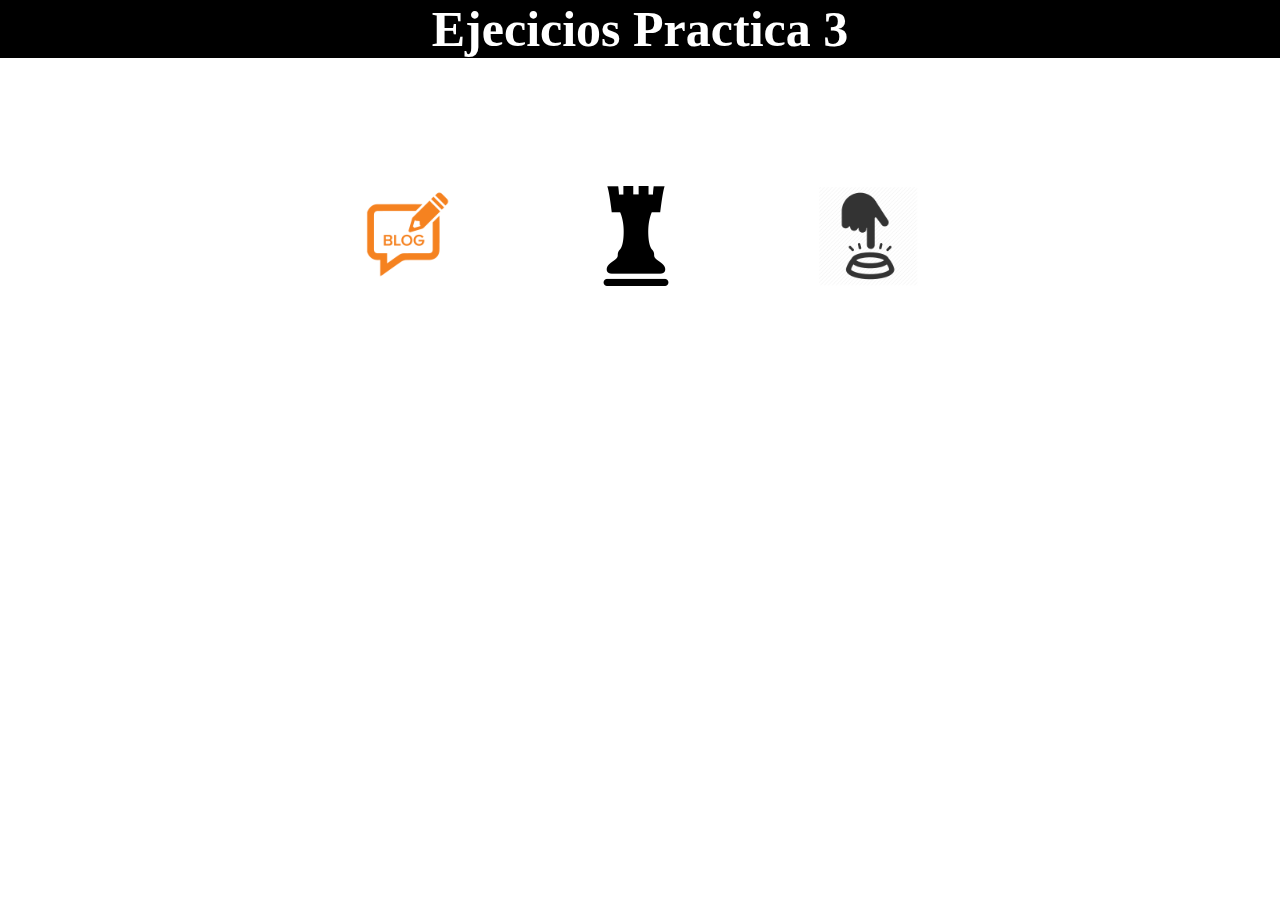
<file: index.html>
<!DOCTYPE html>
<html lang="en">
<head>
    <meta charset="UTF-8">
    <meta name="viewport" content="width=device-width, initial-scale=1.0">
    <meta http-equiv="X-UA-Compatible" content="ie=edge">
    <link rel="stylesheet" href="assets/css/style.css">
    <title>Document</title>
</head>
<body>
    <header>
        <div class="main">
            <h1>Ejecicios Practica 3</h1>
        </div>
    </header>
    <ul>
        <li><a href="Ejercicio1/index.html"><img src="assets/img/blog-icon.png"></a></li>
        <li><a href="Ejercicio2/index.html"><img src="assets/img/chess-icon.png"></a></li>
        <li><a href="Ejercicio3/index.html"><img src="assets/img/button-icon.png"></a></li>
    </ul>
</body>
</html>
</file>
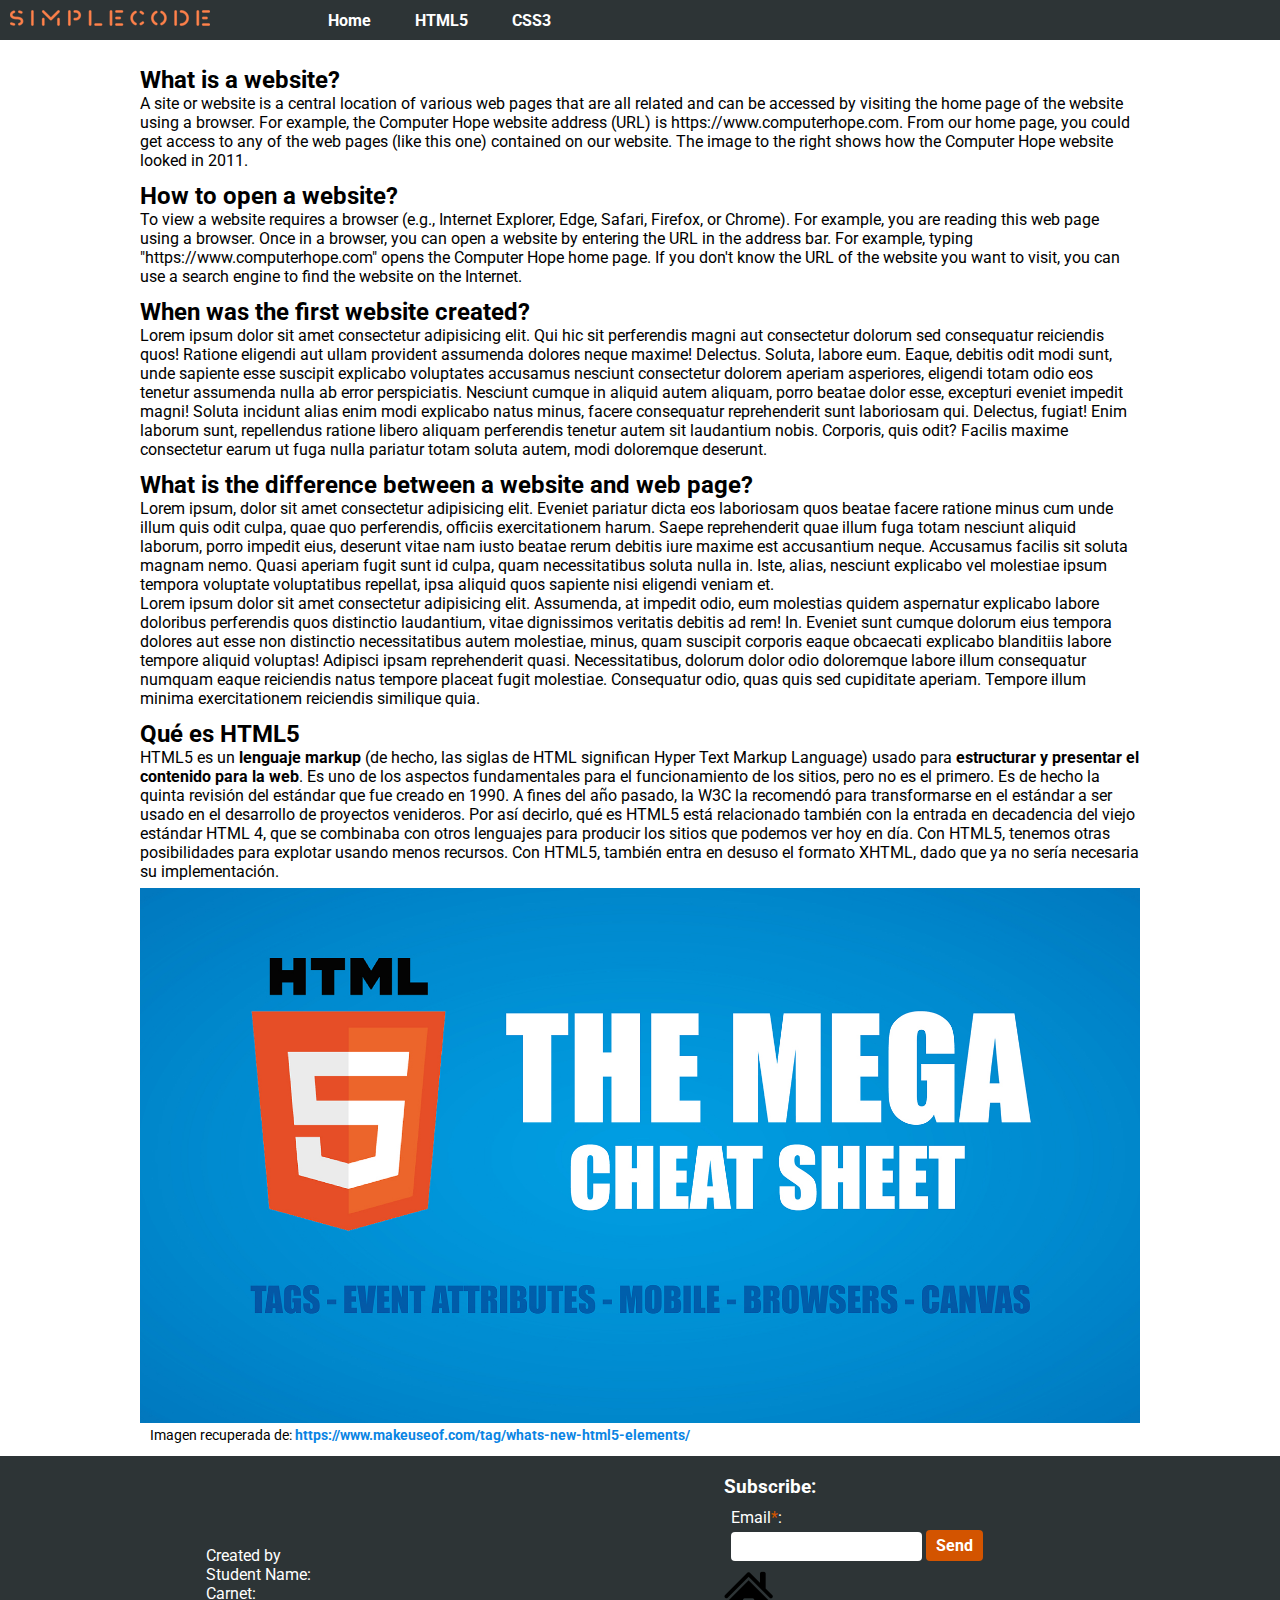
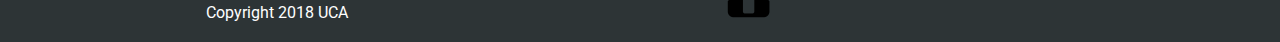
<file: Ejercicio1/index.html>
<!DOCTYPE html>
<html lang="en">

<head>
    <meta charset="UTF-8">
    <meta name="viewport" content="width=device-width, initial-scale=1.0">
    <meta http-equiv="X-UA-Compatible" content="ie=edge">
    <link rel="stylesheet" href="assets/css/style.css">
    <link href="https://fonts.googleapis.com/css?family=Roboto" rel="stylesheet">
    <title>HTML | CSS</title>
</head>

<body>
    <nav>
        <div class="logo-container">
            <img src="assets/img/SimpleCode.png" />
        </div>
        <ul>
            <li><a href="#">Home</a></li>
            <li><a href="#">HTML5</a></li>
            <li><a href="#">CSS3</a></li>
        </ul>
    </nav>
    <section id="main">
        <section id="first">
            <article>
                <h2>What is a website?</h2>
                <p>
                    A site or website is a central location of various web pages that are all related and can be accessed by visiting the home
                    page of the website using a browser. For example, the Computer Hope website address (URL) is https://www.computerhope.com.
                    From our home page, you could get access to any of the web pages (like this one) contained on our website.
                    The image to the right shows how the Computer Hope website looked in 2011.
                </p>
            </article>
            <article>
                <h2>How to open a website?</h2>
                <p>
                    To view a website requires a browser (e.g., Internet Explorer, Edge, Safari, Firefox, or Chrome). For example, you are reading
                    this web page using a browser. Once in a browser, you can open a website by entering the URL in the address
                    bar. For example, typing "https://www.computerhope.com" opens the Computer Hope home page. If you don't know
                    the URL of the website you want to visit, you can use a search engine to find the website on the Internet.
                </p>
            </article>
            <article>
                <h2>When was the first website created?</h2>
                <p>
                    Lorem ipsum dolor sit amet consectetur adipisicing elit. Qui hic sit perferendis magni aut consectetur dolorum sed consequatur reiciendis quos! Ratione eligendi aut ullam provident assumenda dolores neque maxime! Delectus.
                    Soluta, labore eum. Eaque, debitis odit modi sunt, unde sapiente esse suscipit explicabo voluptates accusamus nesciunt consectetur dolorem aperiam asperiores, eligendi totam odio eos tenetur assumenda nulla ab error perspiciatis.
                    Nesciunt cumque in aliquid autem aliquam, porro beatae dolor esse, excepturi eveniet impedit magni! Soluta incidunt alias enim modi explicabo natus minus, facere consequatur reprehenderit sunt laboriosam qui. Delectus, fugiat!
                    Enim laborum sunt, repellendus ratione libero aliquam perferendis tenetur autem sit laudantium nobis. Corporis, quis odit? Facilis maxime consectetur earum ut fuga nulla pariatur totam soluta autem, modi doloremque deserunt.
                </p>
            </article>
            <article>
                <h2>What is the difference between a website and web page?</h2>
                <p>
                    Lorem ipsum, dolor sit amet consectetur adipisicing elit. Eveniet pariatur dicta eos laboriosam quos beatae facere ratione minus cum unde illum quis odit culpa, quae quo perferendis, officiis exercitationem harum.
                    Saepe reprehenderit quae illum fuga totam nesciunt aliquid laborum, porro impedit eius, deserunt vitae nam iusto beatae rerum debitis iure maxime est accusantium neque. Accusamus facilis sit soluta magnam nemo.
                    Quasi aperiam fugit sunt id culpa, quam necessitatibus soluta nulla in. Iste, alias, nesciunt explicabo vel molestiae ipsum tempora voluptate voluptatibus repellat, ipsa aliquid quos sapiente nisi eligendi veniam et.
                </p>
                <p>
                    Lorem ipsum dolor sit amet consectetur adipisicing elit. Assumenda, at impedit odio, eum molestias quidem aspernatur explicabo labore doloribus perferendis quos distinctio laudantium, vitae dignissimos veritatis debitis ad rem! In.
                    Eveniet sunt cumque dolorum eius tempora dolores aut esse non distinctio necessitatibus autem molestiae, minus, quam suscipit corporis eaque obcaecati explicabo blanditiis labore tempore aliquid voluptas! Adipisci ipsam reprehenderit quasi.
                    Necessitatibus, dolorum dolor odio doloremque labore illum consequatur numquam eaque reiciendis natus tempore placeat fugit molestiae. Consequatur odio, quas quis sed cupiditate aperiam. Tempore illum minima exercitationem reiciendis similique quia.
                </p>
            </article>
        </section>
        <section id="section-html">
            <article>
                <h2>Qué es HTML5</h2>
                <p>
                    HTML5 es un <b>lenguaje markup</b> (de hecho, las siglas de HTML significan Hyper Text Markup Language) usado para <b>estructurar y presentar el contenido para la web</b>. Es uno de los aspectos fundamentales para el funcionamiento de los sitios, pero no es el primero. Es de hecho la quinta revisión del estándar que fue creado en 1990. A fines del año pasado, la W3C la recomendó para transformarse en el estándar a ser usado en el desarrollo de proyectos venideros. Por así decirlo, qué es HTML5 está relacionado también con la entrada en decadencia del viejo estándar HTML 4, que se combinaba con otros lenguajes para producir los sitios que podemos ver hoy en día. Con HTML5, tenemos otras posibilidades para explotar usando menos recursos. Con HTML5, también entra en desuso el formato XHTML, dado que ya no sería necesaria su implementación.
                </p>
                <figure>
                    <img src="assets/img/html5.jpg" alt="...">
                    <figcaption>
                        Imagen recuperada de: <a href="https://www.makeuseof.com/tag/whats-new-html5-elements/">https://www.makeuseof.com/tag/whats-new-html5-elements/</a> 
                    </figcaption>
                </figure>
            </article>
        </section>
    </section>
    <footer>
        <div class="section-footer">
            <p>Created by</p>
            <p>Student Name: </p>
            <p>Carnet:</p>
            <p>Copyright 2018 UCA</p>
        </div>
        <div class="section-footer">
            <form id="subscribe-form" action="#">
                <h3>Subscribe:</h3>
                <fieldset>
                    <div class="input-group">
                        <label for="last-name">Email<span>*</span>:</label>
                        <input type="email" required>
                        <input type="submit" value="Send">

                    </div>
                </fieldset>
            </form>
            <a href="../index.html"><img src="assets/img/home-icon.png" height="50" width="50"></a>
        </div>
    </footer>
</body>

</html>
</file>
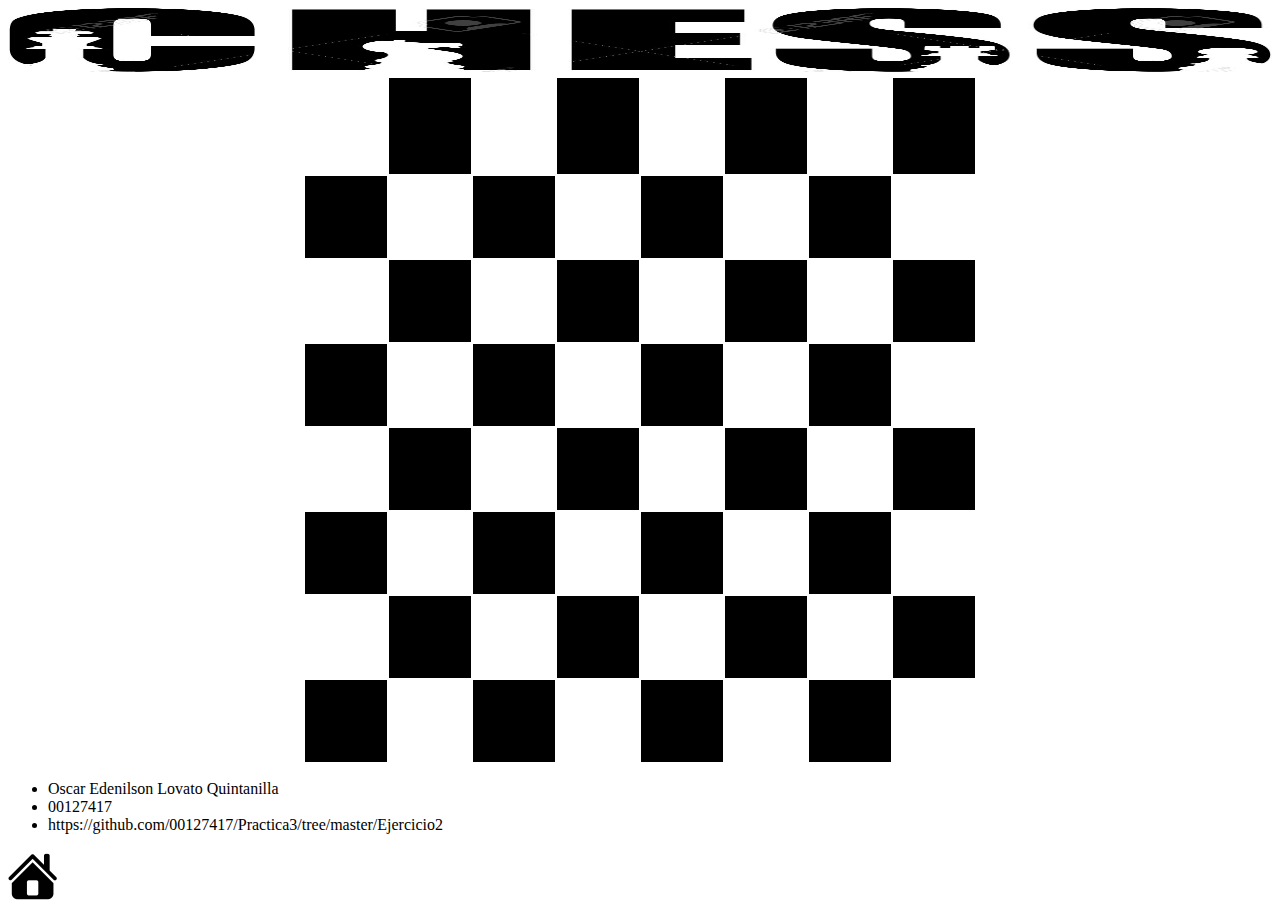
<file: Ejercicio2/index.html>
<!DOCTYPE html>
<html lang="en">

<head>
    <meta charset="UTF-8">
    <meta name="viewport" content="width=device-width, initial-scale=1.0">
    <meta http-equiv="X-UA-Compatible" content="ie=edge">
    <link rel="stylesheet" href="assets/css/style.css">
    <title>Document</title>
</head>

<body>
    <header>
        <img src="assets/img/image.jpg">
    </header>
    <table>
        <tr>
            <td class="white">
                <div>
                    <p>Torre-negra</p>
                </div>
            </td>
            <td class="black">
                <div>Caballo-negro</div>
            </td>
            <td class="white">
                <div>Alfil-negro</div>
            </td>
            <td class="black">
                <div>Rey-negro</div>
            </td>
            <td class="white">
                <div>Reina-negra</div>
            </td>
            <td class="black">
                <div>Alfil-negro</div>
            </td>
            <td class="white">
                <div>Caballo-negro</div>
            </td>
            <td class="black">
                <div>Torre-negra</div>
            </td>
        </tr>
        <tr>
            <td class="black">
                <div>Peón-negro</div>
            </td>
            <td class="white">
                <div>
                    Peón-negro
                </div>
            </td>
            <td class="black">
                <div>
                    Peón-negro
                </div>
            </td>
            <td class="white">
                <div>
                    Peón-negro
                </div>
            </td>
            <td class="black">
                <div>
                    Peón-negro
                </div>
            </td>
            <td class="white">
                <div>
                    Peón-negro
                </div>
            </td>
            <td class="black">
                <div>
                    Peón-negro
                </div>
            </td>
            <td class="white">
                <div>Peón-negro</div>
            </td>
        </tr>
        <tr>
            <td class="white">
                <div></div>
            </td>
            <td class="black">
                <div></div>
            </td>
            <td class="white">
                <div></div>
            </td>
            <td class="black">
                <div></div>
            </td>
            <td class="white">
                <div></div>
            </td>
            <td class="black">
                <div></div>
            </td>
            <td class="white">
                <div></div>
            </td>
            <td class="black">
                <div></div>
            </td>
        </tr>
        <tr>
            <td class="black">
                <div></div>
            </td>
            <td class="white">
                <div></div>
            </td>
            <td class="black">
                <div></div>
            </td>
            <td class="white">
                <div></div>
            </td>
            <td class="black">
                <div></div>
            </td>
            <td class="white">
                <div></div>
            </td>
            <td class="black">
                <div></div>
            </td>
            <td class="white">
                <div></div>
            </td>
        </tr>
        <tr>
            <td class="white">
                <div></div>
            </td>
            <td class="black">
                <div></div>
            </td>
            <td class="white">
                <div></div>
            </td>
            <td class="black">
                <div></div>
            </td>
            <td class="white">
                <div></div>
            </td>
            <td class="black">
                <div></div>
            </td>
            <td class="white">
                <div></div>
            </td>
            <td class="black">
                <div></div>
            </td>
        </tr>
        <tr>
            <td class="black">
                <div></div>
            </td>
            <td class="white">
                <div></div>
            </td>
            <td class="black">
                <div></div>
            </td>
            <td class="white">
                <div></div>
            </td>
            <td class="black">
                <div></div>
            </td>
            <td class="white">
                <div></div>
            </td>
            <td class="black">
                <div></div>
            </td>
            <td class="white">
                <div></div>
            </td>
        </tr>
        <tr>
            <td class="white">
                <div>Peón-blanco</div>
            </td>
            <td class="black">
                <div>Peón-blanco</div>
            </td>
            <td class="white">
                <div>Peón-blanco</div>
            </td>
            <td class="black">
                <div>Peón-blanco</div>
            </td>
            <td class="white">
                <div>Peón-blanco</div>
            </td>
            <td class="black">
                <div>Peón-blanco</div>
            </td>
            <td class="white">
                <div>Peón-blanco</div>
            </td>
            <td class="black">
                <div>Peón-blanco</div>
            </td>
        </tr>
        <tr>
            <td class="black">
                <div>Torre-blanca</div>
            </td>
            <td class="white">
                <div>Caballo-blanco</div>
            </td>
            <td class="black">
                <div>Alfil-blanco</div>
            </td>
            <td class="white">
                <div>Rey-blanco</div>
            </td>
            <td class="black">
                <div>Reina-blanca</div>
            </td>
            <td class="white">
                <div>Alfil-blanco</div>
            </td>
            <td class="black">
                <div>Caballo-blanco</div>
            </td>
            <td class="white">
                <div>Torre-blanca</div>
            </td>
        </tr>
    </table>
    <footer>
        <ul>
            <li>Oscar Edenilson Lovato Quintanilla</li>
            <li>00127417</li>
            <li>https://github.com/00127417/Practica3/tree/master/Ejercicio2</li>
        </ul>
        <a href="../index.html"><img src="assets/img/home-icon.png" height="50" width="50"></a>
    </footer>
</body>

</html>
</file>
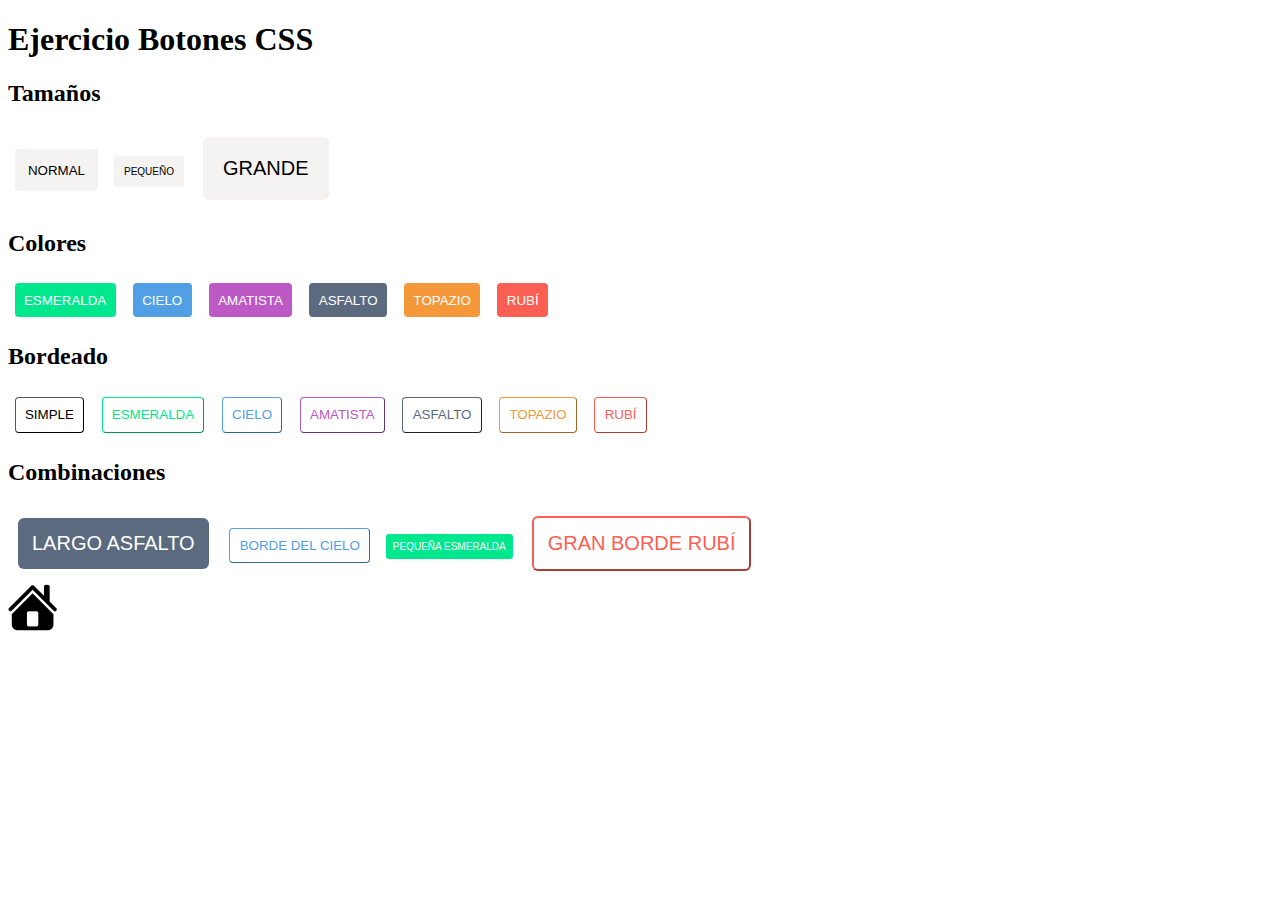
<file: Ejercicio3/index.html>
<!DOCTYPE html>
<html lang="en">
<head>
    <meta charset="UTF-8">
    <meta name="viewport" content="width=device-width, initial-scale=1.0">
    <meta http-equiv="X-UA-Compatible" content="ie=edge">
    <link rel="stylesheet" href="assets/css/style.css">
    <title>Document</title>
</head>
<body>
    <header><h1>Ejercicio Botones CSS</h1></header>
    <section>
        <article>
            <h2>Tamaños</h2>
            <input type="button" value="NORMAL" class="tNormal">
            <input type="button" value="PEQUEÑO" class="tPequeño">
            <input type="button" value="GRANDE" class="tGrande">
        </article>
        <article>
            <h2>Colores</h2>
            <input type="button" value="ESMERALDA" class="cEsmeralda">
            <input type="button" value="CIELO" class="cCielo">
            <input type="button" value="AMATISTA" class="cAmatista">
            <input type="button" value="ASFALTO" class="cAsfalto">
            <input type="button" value="TOPAZIO" class="cTopazio">
            <input type="button" value="RUBÍ" class="cRubi">
        </article>
        <article>
            <h2>Bordeado</h2>
            <input type="button" value="SIMPLE" class="bSimple">
            <input type="button" value="ESMERALDA" class="bEsmeralda">
            <input type="button" value="CIELO" class="bCielo">
            <input type="button" value="AMATISTA" class="bAmatista">
            <input type="button" value="ASFALTO" class="bAsfalto">
            <input type="button" value="TOPAZIO" class="bTopazio">
            <input type="button" value="RUBÍ" class="bRubi">
        </article>
        <article>
            <h2>Combinaciones</h2>
            <input type="button" value="LARGO ASFALTO" class="cLargoAsf">
            <input type="button" value="BORDE DEL CIELO" class="cBordeCielo">
            <input type="button" value="PEQUEÑA ESMERALDA" class="cPequeEsme">
            <input type="button" value="GRAN BORDE RUBÍ" class="cGranRubi">
        </article>
    </section>
    <a href="../index.html"><img src="assets/img/home-icon.png" height="50" width="50"></a>
</body>
</html>
</file>
<file: assets/css/style.css>
*{
    margin: 0;
    padding: 0;
}
ul{
    display: inline;
    padding: 60px;
    margin-left: 18%;
}
ul>li{
    display: inline;
}
ul>li>a>img{
    height: 100px;
    width: 100px;
    margin: 5%;
}

.main{
    width: 100%;
	background-color:black;
    color: white;
    font-size: 25px;
    margin-bottom: 5%;
}

.main>h1{
    text-align: center;
}
</file>
<file: Ejercicio1/assets/css/style.css>
/*
0. Aplicar a todo el documento es siguente estilo:
    0.1 Quitar marges
    0.2 Quitar padding
    0.3 Agregar fuente : 'Roboto', sans-serif;
1. Cambiar color de fondo a la barra de navegación con el valor #2d3436 y margen inferior del 2%.

2. Aplicar a la clase "logo-container"
    2.1. Vista en linea.
    2.2. Padding de 10px.

3. Aplicar a la etiqueta <ul> contenida en <nav>
    3.1. Vista en linea.
    3.2  Padding de 20px.
    3.3 Margen izquierdo del 5%.

4. Aplicar a las etiquetas <li> que se encuentran dentro de la etiqueta <ul> del literal anterior.
    4.1. Vista en linea.

5. Aplicar a todas las etiquetas <a> dentro de cada <li> de la barra de navegación.
    5.1 Padding de 20px.
    5.2 Color de letra blanco.
    5.3 font-weight en bold.
    5.2 Sin decoración en el texto.

6. Aplicar al id main.
    6.1 Margen izquierdo y derecho del 10%.

7. Aplicar a los articulos margen general de 12px.

8. Aplicar a la imagen dentro de la etiqueta <figure> un ancho del 100%.

9. Aplicar a todas las etiquetas <figcaption>.
    9.1 Margen izquierdo de 10px.
    9.2 Tamaño de fuente de 0.9rem.

10. Aplicar a todos los enlaces.
    10.1 Color de texto con el valor de #0984e3.
    10.2 font-weight en bold.
    10.3 Sin decoracion en el texto.

11. Aplicar a la etiqueta <figure>.
    11.1 Margen superior e inferior de 7px.

12. Aplicar al footer.
    12.1 Color de fondo #2d3436.
    12.2 Paddin de 20px.
    12.3 Color de texto blanco.

13. Aplicar a las etiquetas <label> vista en bloque y padding inferior y superior de 3px.

14. Aplicar a la case section-footer.
    14.1 Vista en linea.
    14.2 Margen derecho e izquierdo de 15%.

15. Quitar borde de etiqueta fieldset.

16. Aplicar a la clase input-group un padding general de 7px.

17. Aplicar a los input de tipo email.
    17.1 Padding 7px.
    17.2 Quitar los bordes.
    17.3 Agregar radio en los bordes de 4px.

18. Aplicar al boton submit:
    18.1 Un padding superior e inferior de 6px.
    18.2 Quitar bordes.
    18.3 Cambiar color de fondo a #d35400.
    18.4 Cambiar color de texto a blanco.
    18.5 Font-weight: bold.
    18.6 Agregar radio de borde de 4px.
    18.7 Un tamaño de  letra de 1rem.
    18.8 Un padding derecho e izquierdo de 10px.

19. Aplicar a todos los span dentro de las etiquetas label color de texto #d35400.

*/
/*0*/
*{
    margin: 0;
    padding: 0;
    font-family: 'Roboto', sans-serif;
}
/*1*/
nav{
    background-color: #2d3436;
    margin-bottom: 2%;
}
/*2*/
.logo-container{
    display: inline-block;
    padding: 10px;
}
/*3*/
nav ul{
    display: inline;
    padding: 20px;
    margin-left: 5%;
}
/*4*/
nav ul li{
    display: inline;
}
/*5*/
nav ul li a{
    padding: 20px;
    color: white;
    font-weight: bold;
    text-decoration: none;
}
/*6*/
#main{
    margin-left: 10%;
    margin-right: 10%;
}
/*7*/
article{
    margin: 12px;
}
/*8*/
figure img{
    width: 100%;
}
/*9*/
figcaption{
    margin-left: 10px;
    font-size: 0.9rem;
}
/*10*/
a{
    color: #0984e3;
    font-weight: bold;
    text-decoration: none;
}
/*11*/
figure{
    margin-top: 7px;
    margin-bottom: 7px;
}
/*12*/
footer{
    background-color: #2d3436;
    padding: 20px;
    color: white;
}
/*13*/
label{
    display: block;
    padding-bottom: 3px;
    padding-top: 3px;
}
/*14*/
.section-footer{
    display: inline-block;
    margin-left: 15%;
    margin-right: 15%;
}
/*15*/
fieldset{
    border: none;
}
/*16*/
.input-group{
    padding: 7px;
}
/*17*/
input[type="email"]{
    padding: 7px;
    border: none;
    border-radius: 4px;
}
/*18*/
input[type="submit"]{
    padding-top: 6px;
    padding-block-end: 6px;
    border: none;
    background-color: #d35400;
    color: white;
    font-weight: bold;
    border-radius: 4px;
    font-size: 1rem;
    padding-left: 10px;
    padding-right: 10px;
}
/*19*/
label span{
    color: #d35400;
}
</file>
<file: Ejercicio2/assets/css/style.css>
.black{
    background-color: black;
    color: white;
}

td{
    width: 80px;
    height: 80px;
}
div{
    width: 78px;
    height: 78px;
}
table{
    margin-left: auto;
    margin-right: auto;
}
td div{
   visibility: hidden; 
}
td:hover div {
    background: rgba(255, 0, 0, 0.5);
    visibility: visible;
}
div p{
    top: 50vh;
    left: calc(50% - 15%);
}
header>img{
    width: 100%;
    height: 4em;
}
</file>
<file: Ejercicio3/assets/css/style.css>
.tNormal{
    border: none;
    padding: 1em;
    margin: 0.5em;
    border-radius: 0.3em;
    background-color: #F4F3F1;
}

.tPequeño{
    border: none;
    padding: 1em;
    font-size: 10px;
    margin: 0.5em;
    border-radius: 0.3em;
    background-color: #F4F3F1;
}

.tGrande{
    border: none;
    padding: 1em;
    font-size: 20px;
    margin: 0.5em;
    border-radius: 0.3em;
    background-color: #F4F3F1;
}

.cEsmeralda{
    color: white;
    border: none;
    background-color: #00E78E;
    padding: 0.7em;
    margin: 0.5em;
    border-radius: 0.3em;
}

.cCielo{
    color: white;
    border: none;
    background-color: #51A0E6;
    padding: 0.7em;
    margin: 0.5em;
    border-radius: 0.3em;
}

.cAmatista{
    color: white;
    border: none;
    background-color: #BC59C4;
    padding: 0.7em;
    margin: 0.5em;
    border-radius: 0.3em;
}

.cAsfalto{
    color: white;
    border: none;
    background-color: #5B6A7F;
    padding: 0.7em;
    margin: 0.5em;
    border-radius: 0.3em;
}

.cTopazio{
    color: white;
    border: none;
    background-color: #F49839;
    padding: 0.7em;
    margin: 0.5em;
    border-radius: 0.3em;
}

.cRubi{
    color: white;
    border: none;
    background-color: #FB5F53;
    padding: 0.7em;
    margin: 0.5em;
    border-radius: 0.3em;
}

.bSimple{
    background-color: white;
    border-color: black;
    padding: 0.7em;
    margin: 0.5em;
    border-radius: 0.3em;
    border-width: 1px;
}


.bEsmeralda{
    background-color: white;
    border-color: #00E78E;
    color: #00E78E;
    padding: 0.7em;
    margin: 0.5em;
    border-radius: 0.3em;
    border-width: 1px;
}


.bCielo{
    background-color: white;
    border-color: #51A0E6;
    color: #51A0E6;
    padding: 0.7em;
    margin: 0.5em;
    border-radius: 0.3em;
    border-width: 1px;
}


.bAmatista{
    background-color: white;
    border-color: #BC59C4;
    color: #BC59C4;
    padding: 0.7em;
    margin: 0.5em;
    border-radius: 0.3em;
    border-width: 1px;
}


.bAsfalto{
    background-color: white;
    border-color: #5B6A7F;
    color: #5B6A7F;
    padding: 0.7em;
    margin: 0.5em;
    border-radius: 0.3em;
    border-width: 1px;
}


.bTopazio{
    background-color: white;
    border-color: #F49839;
    color: #F49839;
    padding: 0.7em;
    margin: 0.5em;
    border-radius: 0.3em;
    border-width: 1px;
}


.bRubi{
    background-color: white;
    border-color: #FB5F53;
    color: #FB5F53;
    padding: 0.7em;
    margin: 0.5em;
    border-radius: 0.3em;
    border-width: 1px;
}


.cLargoAsf{
    background-color: #5B6A7F;
    color: white;
    border-radius: 0.3em;
    padding: 0.7em;
    margin: 0.5em;
    border: none;
    font-size: 20px;
}

.cBordeCielo{
    background-color: white;
    border-color: #51A0E6;
    border-width: 1px;
    color: #51A0E6;
    border-radius: 0.3em;
    padding: 0.7em;
    margin: 0.5em;
}

.cPequeEsme{
    background-color: #00E78E;
    color: white;
    border-radius: 0.3em;
    padding: 0.7em;
    margin: 0.5em;
    border: none;
    font-size: 10px;
}

.cGranRubi{
    background-color: white;
    color: #FB5F53;
    border-color: #FB5F53;
    border-radius: 0.3em;
    padding: 0.7em;
    margin: 0.5em;
    font-size: 20px;
}
</file>
